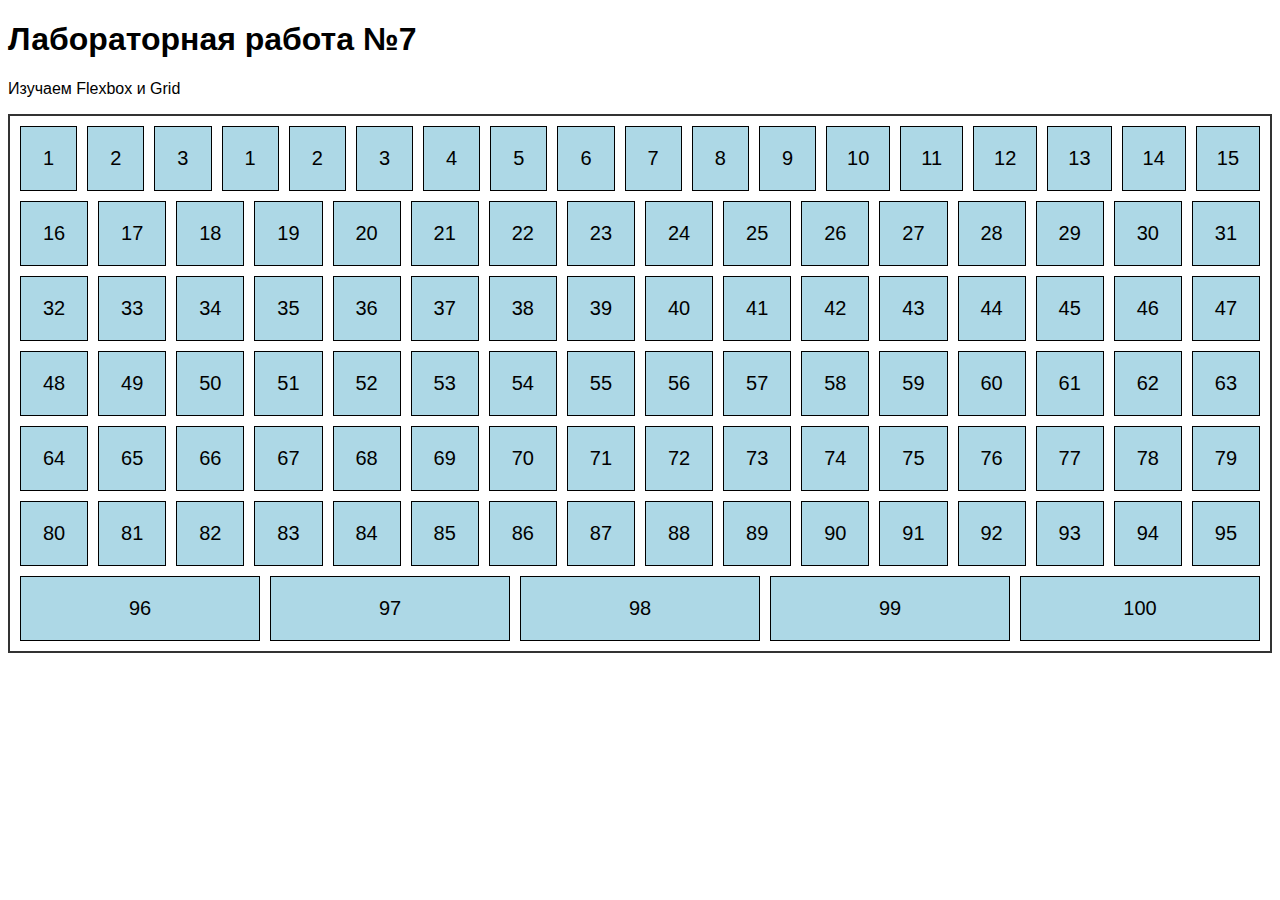
<file: index.html>
<!DOCTYPE html>
<html lang="ru-RU">
<head>
    <meta charset="UTF-8">
    <meta name="viewport" content="width=device-width, initial-scale=1.0">
    <title>Адаптивная верстка: Flexbox и Grid</title>
    <link rel="stylesheet" href="styles.css" />
</head>
<body>
    <h1>Лабораторная работа №7</h1>
    <p>Изучаем Flexbox и Grid</p>
    <div class="container">
        <div class="item">1</div>
        <div class="item">2</div>
        <div class="item">3</div>
        <div class="item">1</div>
        <div class="item">2</div>
        <div class="item">3</div>
        <div class="item">4</div>
        <div class="item">5</div>
        <div class="item">6</div>
        <div class="item">7</div>
        <div class="item">8</div>
        <div class="item">9</div>
        <div class="item">10</div>
        <div class="item">11</div>
        <div class="item">12</div>
        <div class="item">13</div>
        <div class="item">14</div>
        <div class="item">15</div>
        <div class="item">16</div>
        <div class="item">17</div>
        <div class="item">18</div>
        <div class="item">19</div>
        <div class="item">20</div>
        <div class="item">21</div>
        <div class="item">22</div>
        <div class="item">23</div>
        <div class="item">24</div>
        <div class="item">25</div>
        <div class="item">26</div>
        <div class="item">27</div>
        <div class="item">28</div>
        <div class="item">29</div>
        <div class="item">30</div>
        <div class="item">31</div>
        <div class="item">32</div>
        <div class="item">33</div>
        <div class="item">34</div>
        <div class="item">35</div>
        <div class="item">36</div>
        <div class="item">37</div>
        <div class="item">38</div>
        <div class="item">39</div>
        <div class="item">40</div>
        <div class="item">41</div>
        <div class="item">42</div>
        <div class="item">43</div>
        <div class="item">44</div>
        <div class="item">45</div>
        <div class="item">46</div>
        <div class="item">47</div>
        <div class="item">48</div>
        <div class="item">49</div>
        <div class="item">50</div>
        <div class="item">51</div>
        <div class="item">52</div>
        <div class="item">53</div>
        <div class="item">54</div>
        <div class="item">55</div>
        <div class="item">56</div>
        <div class="item">57</div>
        <div class="item">58</div>
        <div class="item">59</div>
        <div class="item">60</div>
        <div class="item">61</div>
        <div class="item">62</div>
        <div class="item">63</div>
        <div class="item">64</div>
        <div class="item">65</div>
        <div class="item">66</div>
        <div class="item">67</div>
        <div class="item">68</div>
        <div class="item">69</div>
        <div class="item">70</div>
        <div class="item">71</div>
        <div class="item">72</div>
        <div class="item">73</div>
        <div class="item">74</div>
        <div class="item">75</div>
        <div class="item">76</div>
        <div class="item">77</div>
        <div class="item">78</div>
        <div class="item">79</div>
        <div class="item">80</div>
        <div class="item">81</div>
        <div class="item">82</div>
        <div class="item">83</div>
        <div class="item">84</div>
        <div class="item">85</div>
        <div class="item">86</div>
        <div class="item">87</div>
        <div class="item">88</div>
        <div class="item">89</div>
        <div class="item">90</div>
        <div class="item">91</div>
        <div class="item">92</div>
        <div class="item">93</div>
        <div class="item">94</div>
        <div class="item">95</div>
        <div class="item">96</div>
        <div class="item">97</div>
        <div class="item">98</div>
        <div class="item">99</div>
        <div class="item">100</div>
    </div>
</body>
</html>
</file>
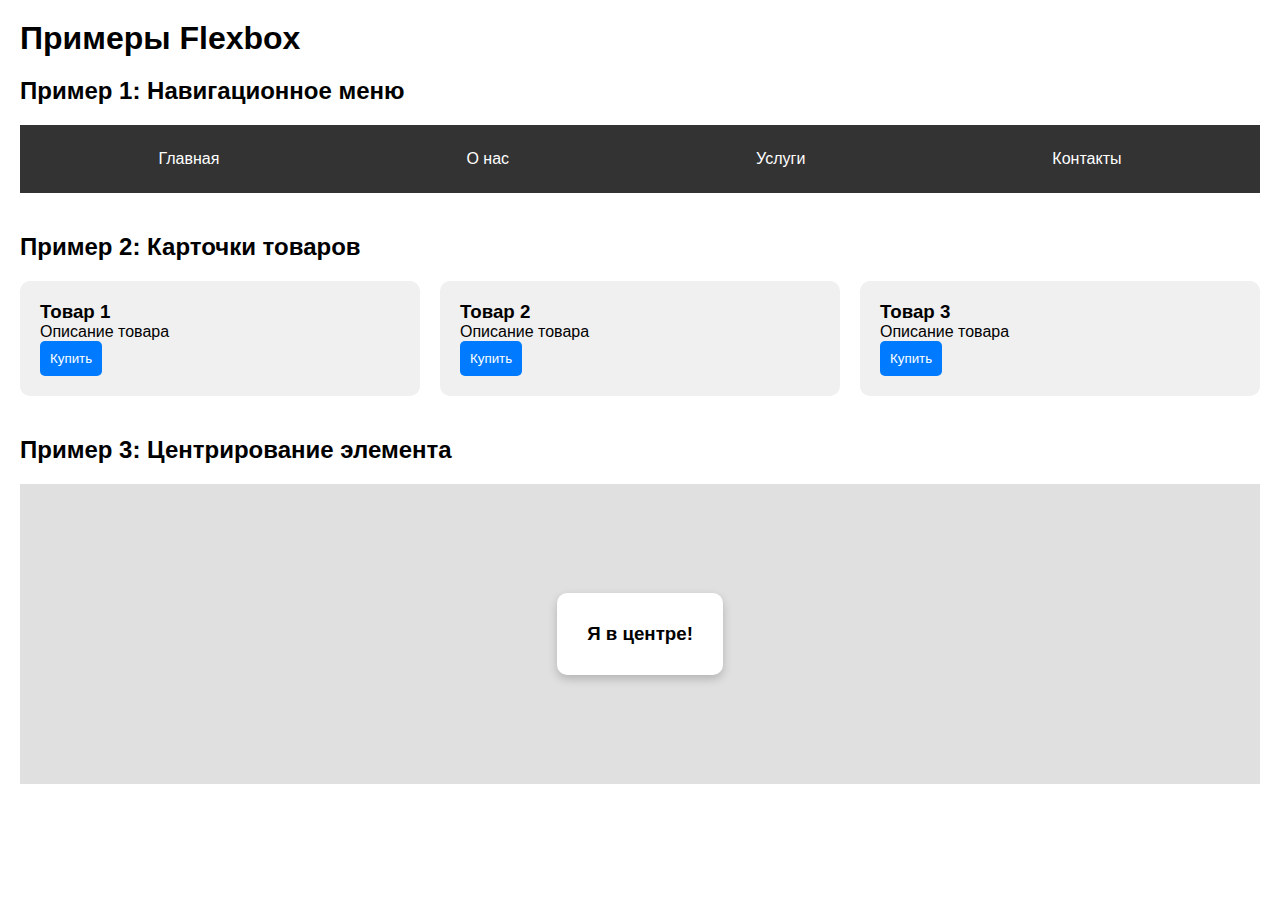
<file: flexbox.html>
<!DOCTYPE html>
<html lang="ru-RU">
<head>
    <meta charset="UTF-8">
    <meta name="viewport" content="width=device-width, initial-scale=1.0">
    <title>Flexbox Examples</title>
    <link rel="stylesheet" href="flexbox.css">
</head>
<body>
    <h1>Примеры Flexbox</h1>
    <section>
        <h2>Пример 1: Навигационное меню</h2>
        <nav class="navbar">
            <a href="#">Главная</a>
            <a href="#">О нас</a>
            <a href="#">Услуги</a>
            <a href="#">Контакты</a>
        </nav>
    </section>

    
    <section>
        <h2>Пример 2: Карточки товаров</h2>
        <div class="cards">
            <div class="card">
            <h3>Товар 1</h3>
            <p>Описание товара</p>
            <button>Купить</button>
        </div>
        <div class="card">
            <h3>Товар 2</h3>
            <p>Описание товара</p>
            <button>Купить</button>
        </div>
        <div class="card">
            <h3>Товар 3</h3>
            <p>Описание товара</p>
            <button>Купить</button>
        </div>
    </div>
    </section>
    <section>
        <h2>Пример 3: Центрирование элемента</h2>
        <div class="centered-box">
            <div class="centered-content">
                <h3>Я в центре!</h3>
            </div>
        </div>
    </section>
</body>
</html>
</file>
<file: styles.css>
.container {
    display: flex;
    flex-wrap: wrap;
    gap: 10px;
}
body {
    font-family: Arial, sans-serif;
}

.container {
    border: 2px solid #333;
    padding: 10px;
}

.item {
    background-color: lightblue;
    border: 1px solid #000;
    padding: 20px;
    font-size: 20px;
    text-align: center;
    flex-basis: 150px;
    flex-shrink: 0;
    flex: 1;
    align-self: flex-end;
}
</file>
<file: flexbox.css>
* {
    margin: 0;
    padding: 0;
    box-sizing: border-box;
}
.navbar {
    display: flex;
    justify-content: space-around;
    background-color: #333;
    padding: 15px;
}
.cards {
    display: flex;
    gap: 20px;
    flex-wrap: wrap;
}
.card {
    flex: 1 1 250px;
    background-color: #f0f0f0;
    padding: 20px;
    flex-direction: column;
    border-radius: 10px;
    display: flex;
}
.card p {
    flex-grow: 1;
}
.card button {
    align-self: flex-start;
    padding: 10px;
    background-color: #007bff;
    color: white;
    border: none;
    border-radius: 5px;
    cursor: pointer; 
}
.card button:hover {
    background-color: #0056b3;
} 
.centered-box {
    display: flex;
    justify-content: center;
    align-items: center;
    height: 300px;
    background-color: #e0e0e0;
}
body {
    font-family: Arial, sans-serif;
    padding: 20px;
}
section {
    margin-bottom: 40px;
}
h1,h2 {
    margin-bottom: 20px;
}
.navbar a {
    color: white;
    text-decoration: none;
    padding: 10px 20px;
}
.navbar a:hover {
    background-color: #555;
    border-radius: 5px;
}
.centered-content {
    background-color: white;
    padding: 30px;
    border-radius: 10px;
    box-shadow: 0 4px 10px rgba(0, 0, 0, 0.2);
}
</file>
